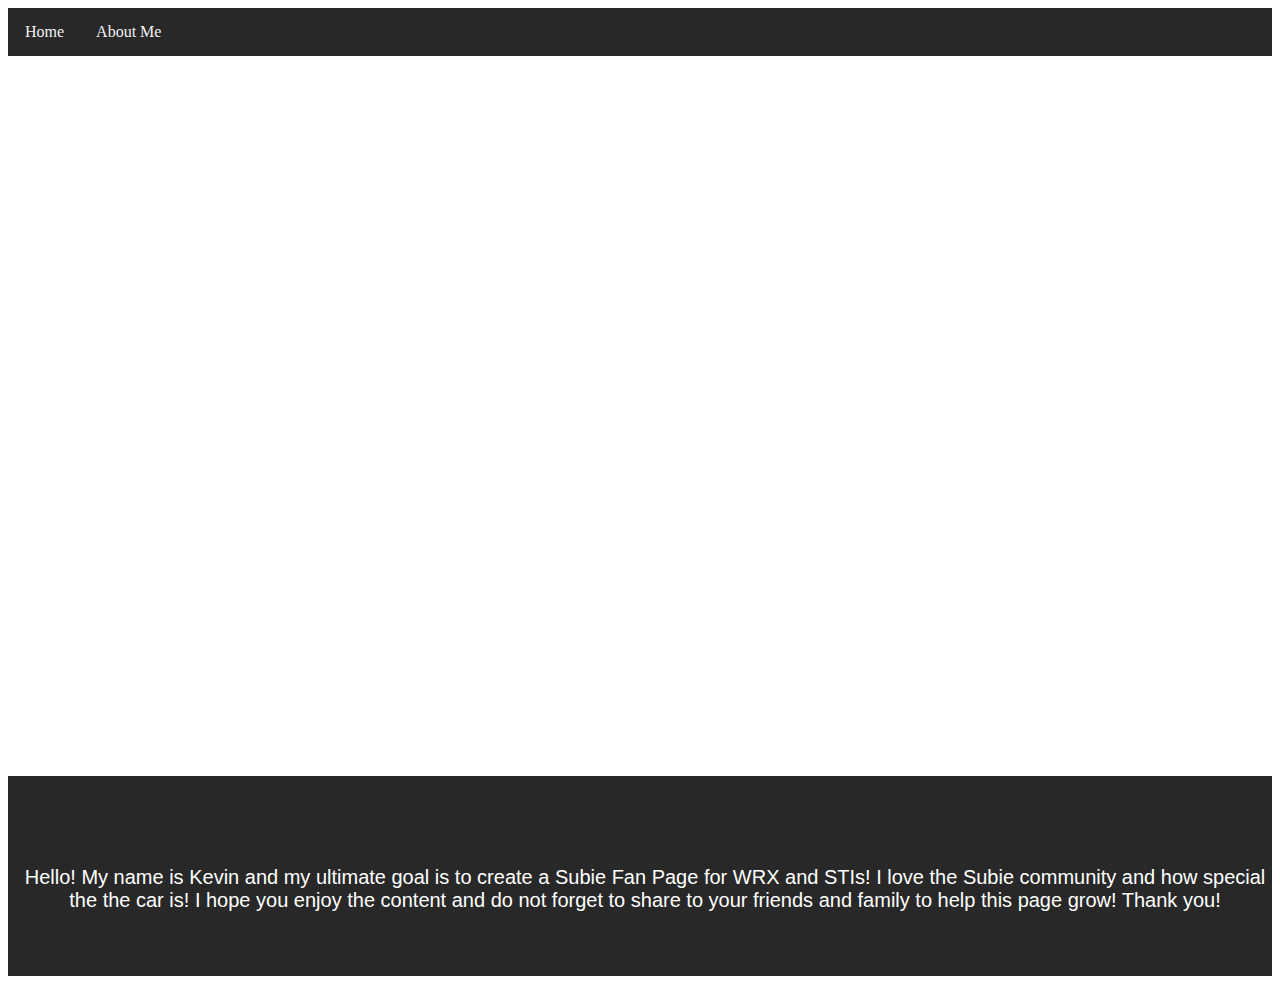
<file: aboutme.html>
<!DOCTYPE html>
<html>
<link rel="stylesheet" type="text/css" href="style.css"/>

<nav class="topnav">
  <a href="./index.html">Home</a>
  <a href="./aboutme.html">About Me</a>
 </nav>

<head>
<title>About Me</title>
  </head>
<body>

<div class="whoami">
 <div class="caption">
  <span class="border"> <h3>WHO AM I?</h3> </span>
 </div>
</div>

<div class="intro">
<p class="introtext">Hello! My name is Kevin and my ultimate goal is to create a Subie Fan
   Page for WRX and STIs! I love the Subie community and how special the
   the car is! I hope you enjoy the content and do not forget to share to your friends
   and family to help this page grow! Thank you!
</p>
</div>

  </body>
</html>
</file>
<file: style.css>
header {
  text-align: center;
  font-family: 'Roboto', sans-serif;
  color: white;
  background-color: #4d79ff;
  border: 1px solid #282828;
  height: 100px;
}

.carimg {
  width: 500px;
  margin-right: 10px;

}

.topnav {
background-color: #282828;
oveflow: hidden;
display: block;
height: 46px;
border: 1px solid #282828;
}

/*-----------------NAV BARS------------------*/
.topnav a {
  float: left;
  color: #f2f2f2;
  text-align: center;
  padding: 14px 16px;
  text-decoration: none;
}

.topnav a:hover {
  background-color: #ddd;
  color: black;
}

.topnav1 {
background-color: #282828;
text-align: center;
height: 30px;
display: grid;
border: 1px solid #282828;
grid-template-columns: auto auto auto auto auto auto;
}
/*-----------------NAV BARS------------------*/


/*----------------mainintro------------------*/

.mainintro {
margin: auto;
text-align: center;
font-size: 25px;
display: grid;
border: 2px solid #282828;
}

/*----------------mainintro------------------*/

/*----------------Content------------------*/

.cars {
  font-family: 'Rubik', sans-serif;
  margin: 10px 10px 10px 10px;
  grid-template-columns: auto auto;
}

.leftpage {
overflow: auto;
display: flex;
margin-top: 50px;
border-radius: 25px;
border: 2px solid  #e6e6e6;

}


.rightpage {
  overflow: auto;
  display: flex;
  margin-top: 50px;
  justify-content: space-around;
  border-radius: 25px;
  border: 2px solid  #e6e6e6;
}


/*----------------content------------------*/



/*----------------about me------------------*/

.whoami {
  background-image: url(https://lh3.googleusercontent.com/[base64]w1292-h970-no?authuser=0);
  height: 700px;
  background-position: center;
  background-repeat: no-repeat;
  background-size: cover;
}

.caption {
    position: absolute;
    left: 0;
    top: 50%;
    width: 100%;
    text-align: center;
    color: #000;
}

.border {
    color: white;
    font-size: 25px;
    font-family: 'Rubik', sans-serif;
    background-color: #111;
    display: block;
    margin-left: 800px;
    margin-right: 800px;
}

.intro {
font-family: 'Rubik', sans-serif;
background-color: #282828;
color: white;
text-align: center;
font-size: 20px;
height: 200px;
}

.introtext {
padding: 90px 0px 10px 10px;
letter-spacing: 2;
}











/*----------------about me------------------*/
</file>
